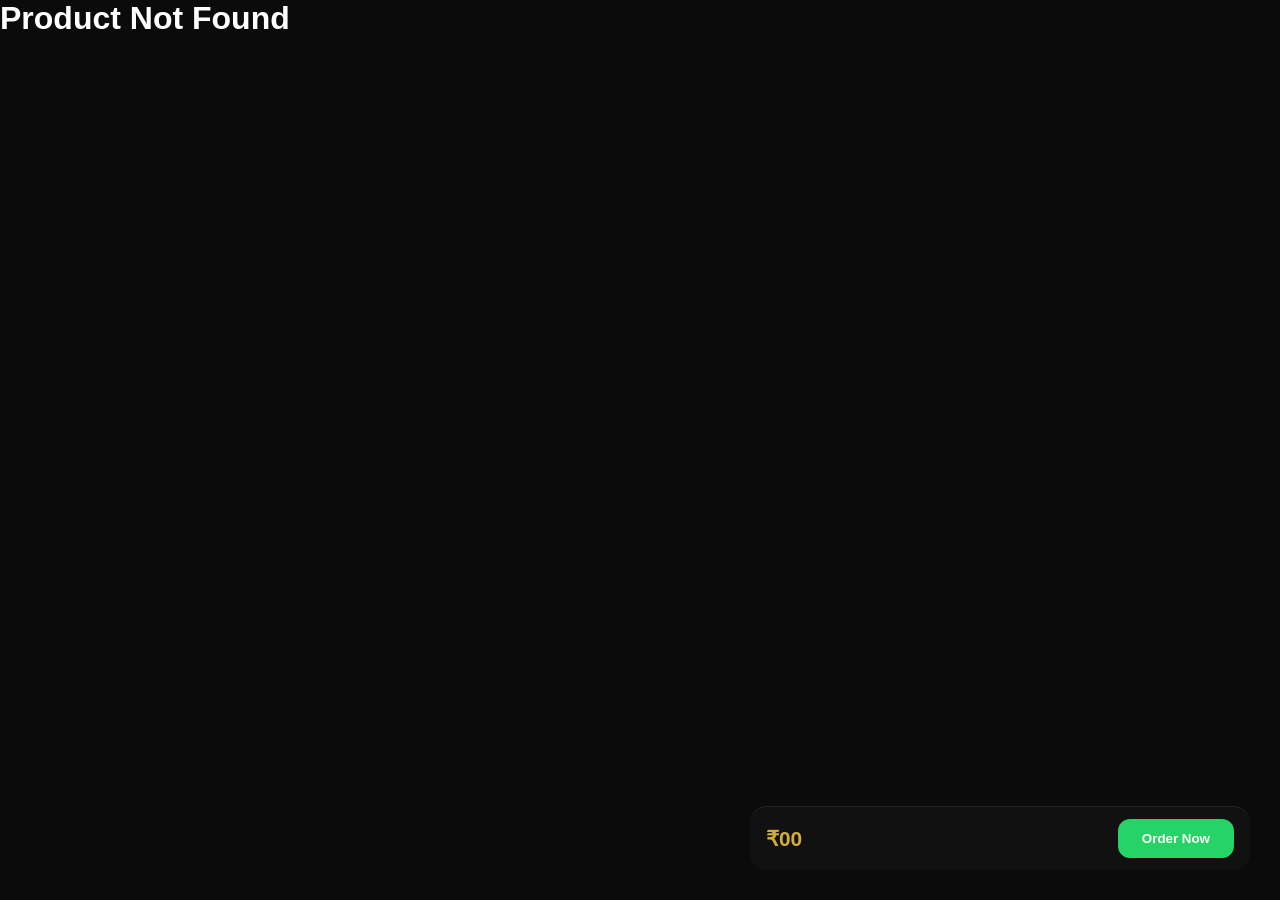
<file: product.html>
<!DOCTYPE html>
<html lang="en">

<head>
  <meta charset="UTF-8">
  <meta name="viewport" content="width=device-width, initial-scale=1.0">
  <meta name="theme-color" content="#0b0b0b">

<!-- iOS Safari -->
<meta name="apple-mobile-web-app-capable" content="yes">
<meta name="apple-mobile-web-app-status-bar-style" content="black-translucent">

<!-- Windows Tiles -->
<meta name="msapplication-navbutton-color" content="#0b0b0b">
<meta name="msapplication-TileColor" content="#0b0b0b">

<!-- Android Chrome -->
<meta name="mobile-web-app-capable" content="yes">
    <link rel="icon" type="image/png" href="images/logo1.jpg">
<link rel="apple-touch-icon" href="images/logo.jpg">
  
  <title>Tavya Foods Product</title>
  <link rel="stylesheet" href="style.css">
  <link rel="stylesheet"
href="https://cdnjs.cloudflare.com/ajax/libs/font-awesome/6.5.2/css/all.min.css">
</head>

<body>
  <div id="productContainer">
  </div>
  
  <div class="sticky-order-bar">

<div class="sticky-price">
₹<span id="stickyPrice">00</span>
</div>

<button id="stickyOrderBtn">
Order Now
</button>

</div>
  
  <script src="js/products.js"></script>
  <script src="js/product-page.js"></script>
</body>

</html>
</file>
<file: style.css>
/* =========================
TAVYA FOODS PREMIUM DARK V1
========================= */

*{
margin:0;
padding:0;
box-sizing:border-box;
scroll-behavior:smooth;
}

:root{
--bg:#0b0b0b;
--surface:#141414;
--card:#1a1a1a;
--gold:#d4af37;
--white:#ffffff;
--text:#d8d8d8;
--border:rgba(255,255,255,.08);
}

body{
font-family:'Poppins',sans-serif;
background:var(--bg);
color:var(--white);
overflow-x:hidden;
}

/* NAVBAR */

header{
position:fixed;
top:0;
left:0;
width:100%;
z-index:1000;
transition:.3s;
}

header.scrolled{
background:rgba(0,0,0,.95);
backdrop-filter:blur(12px);
}

.navbar{
max-width:1300px;
margin:auto;
padding:13px 20px;
display:flex;
align-items:center;
justify-content:space-between;
}

.logo img{
height:55px;
}

.nav-links{
display:flex;
list-style:none;
gap:35px;
}

.nav-links a{
text-decoration:none;
color:white;
font-weight:500;
transition:.3s;
}

.nav-links a:hover,
.active-link{
color:var(--gold)!important;
}

.whatsapp-btn{
padding:12px 22px;
border:1px solid var(--gold);
border-radius:12px;
text-decoration:none;
color:var(--gold);
transition:.3s;
}

.whatsapp-btn:hover{
background:var(--gold);
color:black;
}

.menu-toggle{
display:none;
font-size:1.8rem;
color:white;
cursor:pointer;
}

/* HERO */

.hero{
min-height:auto;
display:flex;
align-items:center;
justify-content:space-between;
padding:120px 8% 72px;
gap:60px;
background:
        linear-gradient(rgba(0,0,0,.4), rgba(0,0,0,.5)),
        url("images/hero.jpg") center/cover no-repeat;
}

.hero-content{
flex:1;
  background:rgba(0,0,0,0);
    backdrop-filter:blur(5px);
}

.hero-content h1{
font-family:'Cormorant Garamond',serif;
font-size:5rem;
line-height:1;
margin-bottom:25px;
}

.hero-content h1 span{
display:block;
color:var(--gold);
}

.hero-content p{
max-width:550px;
color:#bdbdbd;
font-size:1.05rem;
margin-bottom:35px;
}

.hero-buttons{
display:flex;
justify-content:center;
align-items:center;
gap:12px;
flex-wrap:nowrap;
margin-bottom:35px;
}

.primary-btn,
.secondary-btn{
flex:1;
max-width:180px;
text-align:center;
padding:14px 18px;
border-radius:12px;
text-decoration:none;
font-weight:600;
transition:.3s;
}

.primary-btn{
background:var(--gold);
color:black;
}

.primary-btn:hover{
transform:translateY(-3px);
}

.secondary-btn{
color:white;
  border:1px solid rgba(255,255,255,.3);
background:rgba(255,255,255,.03);
backdrop-filter:blur(8px);
}

.secondary-btn:hover{
background:white;
color:black;
}

@media(max-width:480px){

.hero-buttons{
gap:10px;
}

.primary-btn,
.secondary-btn{
max-width:160px;
padding:12px 10px;
font-size:.9rem;
}

}

.hero-tag{
color:#d4af37;
letter-spacing:3px;
font-size:.8rem;
display:block;
margin-bottom:15px;
}
.hero-image{
flex:1;
text-align:center;
}

.hero-image img{
max-width:100%;
width:650px;
}

.trust-badges{
margin-top:30px;
}

.trust-badges div{
display:flex;
align-items:center;
gap:10px;
color:#cfcfcf;
}

.trust-badges i{
color:var(--gold);
}

/* COMMON */

.products,
.about-section,
.reviews,
.cta{
padding:90px 8%;
}

.section-title{
text-align:center;
margin-bottom:50px;
}

.section-title h2{
font-size:3rem;
font-family:'Cormorant Garamond',serif;
color:white;
}

.section-title p{
margin-top:10px;
color:#bdbdbd;
}

.section-title::after{
content:"";
display:block;
width:80px;
height:2px;
margin:15px auto 0;
background:var(--gold);
box-shadow:0 0 15px var(--gold);
}

/* PRODUCTS */

.products{
background:#111111;
}

.product-grid{
display:grid;
grid-template-columns:repeat(3,1fr);
gap:30px;
}

.product-card{
background:var(--card);
border:1px solid var(--border);
border-radius:20px;
overflow:hidden;
transition:.4s;
}

.product-card:hover{
transform:translateY(-8px);
}

.product-card img{
width:100%;
height:260px;
object-fit:cover;
}

.product-card h3{
padding:12px;
color:white;
}

.product-card ul{
list-style:none;
padding:0 20px;
}

.product-card li{
padding:2px 0;
color:#bdbdbd;
}

.product-card a{
display:inline-block;
margin:12px;
padding:12px 22px;
background:var(--gold);
color:black;
text-decoration:none;
border-radius:10px;
font-weight:600;
}
.product-price{
padding:0 20px 6px;
}

.from-text{
display:block;
font-size:.85rem;
color:#999;
}

.price{
font-size:1.6rem;
font-weight:700;
color:#d4af37;
}
/* WHY SECTION */

.why-section{
background:#0b0b0b;
padding:110px 8%;
}

.why-grid{
display:grid;
grid-template-columns:repeat(4,1fr);
gap:25px;
}

.why-card{
background:var(--card);
border:1px solid var(--border);
padding:35px;
border-radius:18px;
text-align:center;
}

.why-card i{
font-size:2rem;
color:var(--gold);
margin-bottom:15px;
}

.why-card h3{
margin-bottom:10px;
}

.why-card p{
color:#bdbdbd;
}

/* ABOUT */

.about-section{
background:#111111;
display:grid;
grid-template-columns:1fr 1fr;
gap:70px;
align-items:center;
}

.about-image img{
width:100%;
border-radius:20px;
}

.about-content h2{
font-size:3rem;
font-family:'Cormorant Garamond',serif;
margin-bottom:20px;
}

.about-content p{
color:#bdbdbd;
line-height:1.8;
margin-bottom:20px;
}

/* REVIEWS */

.reviews{
background:#0b0b0b;
}

.review-grid{
display:grid;
grid-template-columns:repeat(3,1fr);
gap:25px;
}

.review-card{
background:var(--card);
border:1px solid var(--border);
padding:30px;
border-radius:20px;
}

.review-header{
display:flex;
align-items:center;
gap:15px;
margin-bottom:20px;
}

.review-header img{
width:60px;
height:60px;
border-radius:50%;
object-fit:cover;
}

.review-header span{
color:#9c9c9c;
font-size:.85rem;
}

.review-card p{
color:#cfcfcf;
line-height:1.8;
}

/* CTA */

.cta{
background:#111111;
text-align:center;
}

.cta h2{
font-size:3rem;
font-family:'Cormorant Garamond',serif;
margin-bottom:15px;
}

.cta p{
color:#bdbdbd;
margin-bottom:30px;
}

.cta a{
padding:15px 28px;
background:var(--gold);
color:black;
text-decoration:none;
border-radius:12px;
font-weight:600;
}

/* FOOTER */

footer{
background:#080808;
padding:70px 8% 20px;
}

.footer-content{
display:grid;
grid-template-columns:repeat(3,1fr);
gap:40px;
}

.footer-content h3,
.footer-content h4{
color:var(--gold);
margin-bottom:20px;
}

.footer-content p,
.footer-content a{
color:#bdbdbd;
text-decoration:none;
display:block;
margin-bottom:10px;
}

.copyright{
text-align:center;
padding-top:30px;
margin-top:30px;
border-top:1px solid var(--border);
color:#888;
}

/* REVEAL */

.hidden{
opacity:0;
transform:translateY(40px);
transition:.8s;
}

.show{
opacity:1;
transform:translateY(0);
}

/* MOBILE */

@media(max-width:991px){

.hero{
flex-direction:column;
text-align:center;
padding-top:160px;
}

.hero-content h1{
font-size:3.5rem;
}

.product-grid,
.why-grid,
.review-grid,
.about-section,
.footer-content{
grid-template-columns:1fr;
}

.nav-links{
position:absolute;
top:75px;
left:-100%;
width:100%;
background:#0b0b0b;
flex-direction:column;
padding:30px;
transition:.4s;
}

.nav-links.active{
left:0;
}

.menu-toggle{
display:block;
}

.whatsapp-btn{
display:none;
}

.trust-badges{
justify-content:center;
}
}

@media(max-width:576px){

.hero-content h1{
font-size:2.8rem;
}

.section-title h2,
.about-content h2,
.cta h2{
font-size:2.3rem;
}

.logo img{
height:45px;
}
}

.active-link{
color:#d4af37 !important;
}
/* JOURNEY */

.journey{
padding:110px 8%;
background:#111;
}

.timeline{
display:grid;
grid-template-columns:repeat(4,1fr);
gap:25px;
text-align:center;
}

.timeline-item{
background:#1a1a1a;
border:1px solid rgba(255,255,255,.08);
padding:30px;
border-radius:20px;
}

.circle{
width:60px;
height:60px;
margin:auto auto 20px;
background:#d4af37;
color:black;
border-radius:50%;
display:flex;
align-items:center;
justify-content:center;
font-weight:700;
font-size:1.2rem;
}

.timeline-item p{
color:#bdbdbd;
margin-top:10px;
}

/* BLOG */

.blog-section{
padding:110px 8%;
background:#0b0b0b;
}

.blog-grid{
display:grid;
grid-template-columns:repeat(3,1fr);
gap:30px;
}

.blog-card{
background:#1a1a1a;
border-radius:20px;
overflow:hidden;
border:1px solid rgba(255,255,255,.08);
}

.blog-card img{
width:100%;
height:220px;
object-fit:cover;
}

.blog-card h3{
padding:20px;
}

.blog-card p{
padding:0 20px;
color:#bdbdbd;
}

.blog-card a{
display:inline-block;
margin:20px;
color:#d4af37;
text-decoration:none;
}

/* FAQ */

.faq-section{
padding:110px 8%;
background:#111;
}

.faq-container{
max-width:900px;
margin:auto;
}

.faq-item{
margin-bottom:15px;
border:1px solid rgba(255,255,255,.08);
border-radius:15px;
overflow:hidden;
}

.faq-question{
width:100%;
background:#1a1a1a;
color:white;
padding:20px;
border:none;
cursor:pointer;
text-align:left;
font-size:1rem;
}

.faq-answer{
max-height:0;
overflow:hidden;
transition:.3s;
background:#151515;
}

.faq-answer p{
padding:20px;
color:#bdbdbd;
}

/* DISTRIBUTOR */

.distributor{
padding:110px 8%;
text-align:center;
background:#0b0b0b;
}

.distributor h2{
font-size:3rem;
font-family:'Cormorant Garamond',serif;
margin-bottom:15px;
}

.distributor p{
color:#bdbdbd;
margin-bottom:30px;
}

.distributor a{
background:#d4af37;
padding:14px 28px;
border-radius:12px;
color:black;
text-decoration:none;
font-weight:600;
}

@media(max-width:991px){

.timeline,
.blog-grid{
grid-template-columns:1fr;
}

.distributor h2{
font-size:2.3rem;
}
}
.floating-whatsapp{
position:fixed;
bottom:20px;
right:20px;
width:60px;
height:60px;
border-radius:50%;
background:#25D366;
display:flex;
align-items:center;
justify-content:center;
font-size:1.8rem;
color:#fff;
text-decoration:none;
z-index:9999;
box-shadow:0 8px 20px rgba(37,211,102,.35);
transition:.3s;
}

.floating-whatsapp:hover{
transform:scale(1.08);
}

@media (max-width:768px){

.floating-whatsapp{
width:55px;
height:55px;
right:15px;
bottom:15px;
font-size:1.6rem;
}

}

@media (max-width:480px){

.floating-whatsapp{
width:50px;
height:50px;
right:12px;
bottom:12px;
font-size:1.4rem;
}

}
.stats{
padding:60px 8%;
display:grid;
grid-template-columns:repeat(auto-fit,minmax(180px,1fr));
gap:25px;
background:#111;
}
@media(max-width:768px){

.hero-image img{
width:100%;
max-width:350px;
margin-top:20px;
}

}

.stat-card{
background:#1a1a1a;
padding:30px;
border-radius:20px;
text-align:center;
border:1px solid rgba(255,255,255,.08);
}

.stat-card h3{
font-size:2.5rem;
color:#d4af37;
}

.stat-card p{
color:#bdbdbd;
}
#loader{
position:fixed;
top:0;
left:0;
width:100%;
height:100%;
background:#0b0b0b;
display:flex;
justify-content:center;
align-items:center;
z-index:10000;
}

.loader-content{
text-align:center;
animation:fadeIn 1.2s ease;
}

.loader-content img{
width:90px;
margin-bottom:20px;
}

.loader-content h2{
font-size:2.2rem;
letter-spacing:5px;
color:#d4af37;
margin-bottom:10px;
}

.loader-content p{
color:#bdbdbd;
letter-spacing:2px;
}

@keyframes fadeIn{
from{
opacity:0;
transform:translateY(20px);
}
to{
opacity:1;
transform:translateY(0);
}
}

.loader-hide{
opacity:0;
visibility:hidden;
transition:.8s;
}
.loader-line{
width:120px;
height:2px;
background:#d4af37;
margin:20px auto 0;
box-shadow:0 0 15px #d4af37;
animation:grow 1.8s ease;
}

@keyframes grow{
from{
width:0;
}
to{
width:120px;
}
}

@media screen and (max-width: 768px){

.stats{
display:grid;
grid-template-columns:1fr 1fr;
gap:15px;
}

.stat-card{
padding:20px;
}

}
@media screen and (max-width: 768px){

.product-grid{
grid-template-columns:1fr !important;
}

.product-card{
width:100%;
}

}
@media(max-width:768px){

.timeline{
grid-template-columns:1fr;
}

.blog-grid{
grid-template-columns:1fr;
}

.footer-content{
grid-template-columns:1fr;
}

.about-section{
grid-template-columns:1fr;
}

}
.product-card,
.review-card,
.blog-card,
.why-card,
.timeline-item{
transition:.3s;
}

.product-card:hover,
.review-card:hover,
.blog-card:hover,
.why-card:hover,
.timeline-item:hover{
transform:translateY(-8px);
box-shadow:0 15px 40px rgba(212,175,55,.15);
}
.trust-corner{
padding:110px 8%;
background:#111111;
}

.trust-grid{
display:grid;
grid-template-columns:repeat(4,1fr);
gap:25px;
}

.trust-card{
background:#1a1a1a;
padding:35px;
border-radius:20px;
border:1px solid rgba(255,255,255,.08);
text-align:center;
transition:.3s;
}

.trust-card:hover{
transform:translateY(-8px);
box-shadow:0 15px 40px rgba(212,175,55,.15);
}

.trust-card i{
font-size:2rem;
color:#d4af37;
margin-bottom:15px;
}

.trust-card h3{
margin-bottom:10px;
}

.trust-card p{
color:#bdbdbd;
}

@media(max-width:768px){

.trust-grid{
grid-template-columns:1fr;
}

}
.product-image {
  width: 100%;
  margin: 0;
  padding: 0;
  line-height: 0;
}

.product-image img {
  width: 100%;
  height: auto;
  display: block;
}

#selectedPrice{
font-size:1.8rem;
font-weight:900;
color:#d4af37;
}

#selectedWeight{
margin-top:5px;
color:#bdbdbd;
}
.total-price{
font-size:1.2rem;
font-weight:600;
text-align:center;
}
.product-page{
display:grid;
grid-template-columns:1fr 1fr;
gap:50px;
padding:100px 8%;
align-items:start;
}

.product-info h1{
font-size:1.3rem;
margin-bottom:15px;
margin-top: 15px;
}

.description{
color:#bdbdbd;
line-height:1.8;
margin-bottom:12px;
}
.show-more-link{
color:var(--gold);
font-weight:600;
cursor:pointer;
margin-left:4px;
}

.show-more-link:hover{
text-decoration:underline;
}
.size-options{
display:flex;
flex-wrap:wrap;
gap:12px;
margin:18px 0;
}

.size-chip input{
display:none;
}

.size-chip span{
display:block;
padding:8px 18px;
background:#111;
border:1px solid rgba(255,255,255,.1);
border-radius:12px;
cursor:pointer;
transition:.3s;
}

.size-chip input:checked + span{
background:var(--gold);
color:black;
border-color:var(--gold);
font-weight:700;
}

.price-display{
font-size:1.8rem;
font-weight:700;
color:var(--gold);
}

.quantity-selector{
display:flex;
align-items:center;
gap:10px;
margin:10px 0;
}

.quantity-selector button{
width:45px;
height:45px;
border:none;
border-radius:12px;
background:#1a1a1a;
color:white;
font-size:1.5rem;
cursor:pointer;
}

.quantity-selector input{
width:70px;
height:45px;
text-align:center;
border-radius:12px;
border:1px solid rgba(255,255,255,.1);
background:#111;
color:white;
}

.total-wrapper{
font-size:1.3rem;
font-weight:700;
margin:20px 0;
color:var(--gold);
}

.reviews-section{
padding:80px 8%;
}

.review-card{
background:#1a1a1a;
padding:25px;
border-radius:15px;
margin-top:20px;
border:1px solid rgba(255,255,255,.08);
}

@media(max-width:768px){

.product-page{
grid-template-columns:1fr;
padding:4px 6%;
}

.product-info h1{
font-size:2rem;
}

.product-image img{
max-width:350px;
margin:auto;
}

}

.checkout-form{
margin:30px 0;
display:flex;
flex-direction:column;
gap:12px;
}

.checkout-form input,
.checkout-form textarea{
padding:14px;
border-radius:12px;
border:1px solid rgba(255,255,255,.1);
background:#111;
color:white;
}

.checkout-form textarea{
min-height:90px;
resize:vertical;
}

.toast{
position:fixed;
bottom:30px;
left:50%;
transform:translateX(-50%) translateY(100px);
background:#1a1a1a;
color:white;
padding:10px 20px;
border-radius:14px;
display:flex;
align-items:center;
gap:10px;
border:1px solid rgba(255,255,255,.08);
box-shadow:0 15px 40px rgba(0,0,0,.4);
opacity:0;
visibility:hidden;
transition:.4s;
z-index:99999;
}

.toast.show{
opacity:1;
visibility:visible;
transform:translateX(-50%) translateY(0);
}

.toast i{
color:#ffb703;
}
.sticky-order-bar{
position:fixed;
bottom:0;
left:0;
width:100%;
background:#111;
border-top:1px solid rgba(255,255,255,.08);
padding:12px 16px;
display:flex;
justify-content:space-between;
align-items:center;
z-index:9999;
backdrop-filter:blur(10px);
}

.sticky-price{
font-size:1.3rem;
font-weight:700;
color:var(--gold);
}

#stickyOrderBtn{
background:#25D366;
color:white;
border:none;
padding:12px 24px;
border-radius:12px;
font-weight:600;
cursor:pointer;
}

#stickyOrderBtn:active{
transform:scale(.98);
}

/* Desktop */
@media(min-width:769px){

.sticky-order-bar{
display:none;
}

}
@media(min-width:769px){

.sticky-order-bar{
display:flex;
max-width:500px;
left:auto;
right:30px;
bottom:30px;
border-radius:16px;
}

}

.update-toast{
display:none;
align-items:center;
justify-content:space-between;
gap:15px;

position:fixed;
bottom:90px;
left:50%;
transform:translateX(-50%);

width:90%;
max-width:340px;

background:#181818;
border:1px solid rgba(212,175,55,.25);
border-radius:16px;
padding:14px 16px;

color:white;
box-shadow:0 15px 40px rgba(0,0,0,.4);
}

.update-toast span{
font-size:15px;
font-weight:500;
white-space:nowrap;
}

#updateNowBtn{
background:var(--gold);
color:black;
border:none;
padding:10px 20px;
border-radius:10px;
font-weight:600;
white-space:nowrap;
}
.update-toast.show{
display:flex;
}
</file>
